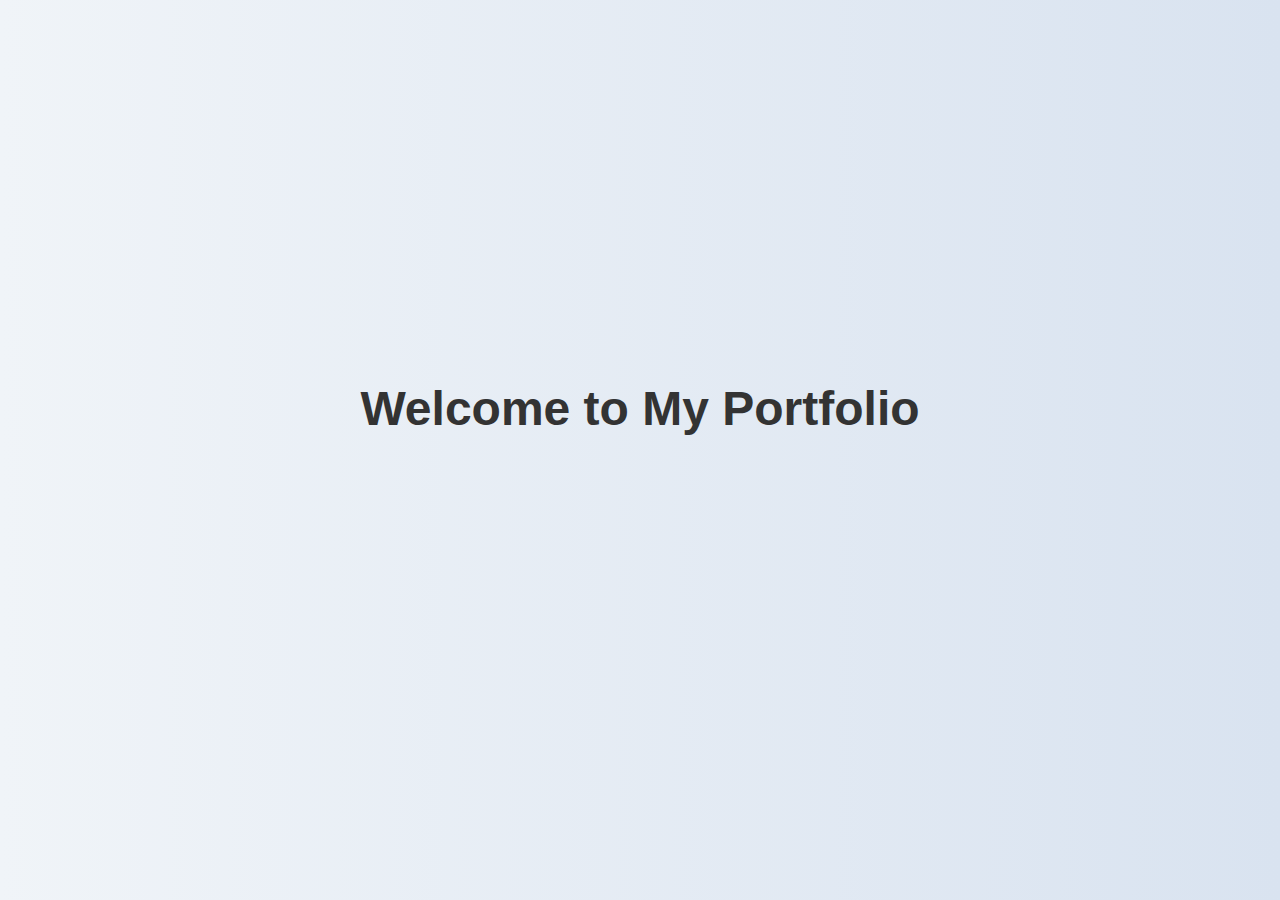
<file: website.html>
<!DOCTYPE html>
<html lang="en">
<head>
  <meta charset="UTF-8">
  <meta name="viewport" content="width=device-width, initial-scale=1.0">
  <meta name="description" content="Portfolio of [Your Name] - Data Analyst">
  <title>[Your Name]'s Portfolio</title>
  <link rel="stylesheet" href="styles.css">
  <style>
    /* Add the landing page styles to the beginning of the CSS */
    
    /* Fullscreen Landing Page */
    #landing-page {
      position: fixed;
      top: 0;
      left: 0;
      width: 100%;
      height: 100%;
      background: linear-gradient(to right, #f0f4f8, #d9e3f0);
      display: flex;
      justify-content: center;
      align-items: center;
      z-index: 1000;
      opacity: 1;
      transition: opacity 1s ease-out;
      flex-direction: column;
      text-align: center;
    }

    #landing-page h1 {
      font-size: 3rem;
      color: #333;
      margin-bottom: 30px;
      animation: fadeInUp 1.5s ease-out;
    }

    #landing-page .enter-button {
      background-color: #007bff;
      color: white;
      padding: 15px 40px;
      font-size: 1.2rem;
      border: none;
      border-radius: 5px;
      cursor: pointer;
      opacity: 0;
      animation: fadeIn 2s 0.5s ease-out forwards;
      transition: background-color 0.3s ease;
    }

    #landing-page .enter-button:hover {
      background-color: #0056b3;
    }

    /* Animation for fade-in of the button */
    @keyframes fadeIn {
      from {
        opacity: 0;
      }
      to {
        opacity: 1;
      }
    }

    /* Animation for the heading text */
    @keyframes fadeInUp {
      from {
        opacity: 0;
        transform: translateY(20px);
      }
      to {
        opacity: 1;
        transform: translateY(0);
      }
    }

    /* Main content after landing page */
    #main-content {
      display: none;
    }

    /* General page styling */
    body {
      font-family: 'Roboto', sans-serif;
      background: linear-gradient(to right, #f0f4f8, #d9e3f0);
      margin: 0;
      padding: 0;
    }

    .portfolio-grid {
      display: grid;
      grid-template-columns: repeat(auto-fit, minmax(280px, 1fr));
      gap: 30px;
      margin-top: 50px;
    }
    /* Remaining CSS */
  </style>
</head>
<body>

  <!-- Landing Page Section -->
  <div id="landing-page">
    <h1>Welcome to My Portfolio</h1>
    <button class="enter-button" id="enter-button">Click to Enter</button>
  </div>

  <!-- Main Content Section (hidden initially) -->
  <div id="main-content">
    <header>
      <h1>[Your Name]</h1>
      <p>Data Analyst | Problem Solver | Insights Driven</p>
    </header>

    <nav>
      <a href="#home">Home</a>
      <a href="#about">About Me</a>
      <a href="#portfolio">Portfolio</a>
      <a href="#contact">Contact</a>
    </nav>

    <section id="home">
      <h2>Welcome to My Portfolio</h2>
      <p>I am a Data Analyst who specializes in transforming data into actionable insights. I help businesses and organizations leverage their data to make informed decisions and drive success.</p>
    </section>

    <section id="about">
      <h2>About Me</h2>
      <p>Hello! I'm [Your Name], a passionate Data Analyst with expertise in data visualization, statistical analysis, and machine learning. I work with large datasets to uncover trends and insights, helping businesses optimize their operations and make data-driven decisions.</p>
      <p>With a strong background in mathematics and data science, I use tools like Python, SQL, Excel, and Tableau to analyze data and present findings in clear, understandable formats.</p>
    </section>

    <section id="portfolio">
      <h2>My Portfolio</h2>
      <div class="portfolio-grid">
        <!-- Portfolio Items (e.g., data projects) go here -->
      </div>
    </section>

    <section id="contact">
      <h2>Contact Me</h2>
      <p>If you'd like to work together or have any questions, feel free to reach out!</p>
      <p>Email: <a href="mailto:youremail@example.com">youremail@example.com</a></p>
      <p>Phone: [Your Phone Number]</p>
      <p>LinkedIn: <a href="https://www.linkedin.com/in/yourname" target="_blank">yourname</a></p>
    </section>

    <footer>
      <p>&copy; 2024 [Your Name]. All Rights Reserved.</p>
      <p><a href="#home">Back to Top</a></p>
    </footer>
  </div>

  <script>
    // JavaScript for showing the main content after the "Click to Enter" button is clicked
    document.getElementById('enter-button').addEventListener('click', function() {
      // Fade out the landing page
      document.getElementById('landing-page').style.opacity = '0';
      
      // After the animation, hide the landing page and show the main content
      setTimeout(function() {
        document.getElementById('landing-page').style.display = 'none';
        document.getElementById('main-content').style.display = 'block';
      }, 1000);  // Match the fade-out time (1s)
    });
  </script>
</body>
</html>
</file>
<file: styles.css>
/* Reset some default styles */
* {
  margin: 0;
  padding: 0;
  box-sizing: border-box;
}

body {
  font-family: 'Roboto', sans-serif;
  background: linear-gradient(to right, #f0f4f8, #d9e3f0); /* Apple-style gradient */
  color: #333;
  line-height: 1.6;
  overflow-x: hidden;
}

a {
  text-decoration: none;
  color: inherit;
  transition: color 0.3s ease;
}

a:hover {
  color: #007bff;
}

/* Header styling */
header {
  background-color: #222;
  color: white;
  text-align: center;
  padding: 50px 20px;
  box-shadow: 0 4px 12px rgba(0, 0, 0, 0.1);
}

header h1 {
  font-size: 3rem;
  margin-bottom: 10px;
  animation: fadeIn 1s ease-out;
}

header p {
  font-size: 1.2rem;
  color: #bbb;
  animation: fadeIn 1.5s ease-out;
}

/* Navigation Bar */
nav {
  text-align: center;
  margin-top: 20px;
}

nav a {
  background-color: #333;
  color: white;
  padding: 12px 20px;
  margin: 0 15px;
  font-size: 1rem;
  border-radius: 5px;
  box-shadow: 0 4px 6px rgba(0, 0, 0, 0.1);
  transition: background-color 0.3s, transform 0.3s;
}

nav a:hover {
  background-color: #007bff;
  transform: scale(1.05);
}

/* Section Styling */
section {
  padding: 80px 20px;
  text-align: center;
  max-width: 1200px;
  margin: auto;
}

section h2 {
  font-size: 2.5rem;
  margin-bottom: 20px;
  color: #333;
  animation: fadeIn 1s ease-out;
}

section p {
  font-size: 1.2rem;
  margin-top: 10px;
  color: #555;
  line-height: 1.6;
  max-width: 800px;
  margin-left: auto;
  margin-right: auto;
}

/* Portfolio Grid */
.portfolio-grid {
  display: grid;
  grid-template-columns: repeat(auto-fit, minmax(280px, 1fr));
  gap: 30px;
  margin-top: 50px;
}

.portfolio-item {
  background-color: #fff;
  border-radius: 8px;
  box-shadow: 0 4px 10px rgba(0, 0, 0, 0.1);
  overflow: hidden;
  transition: transform 0.3s ease-in-out, box-shadow 0.3s ease-in-out;
}

.portfolio-item img {
  width: 100%;
  height: 200px;
  object-fit: cover;
  transition: transform 0.5s ease;
}

.portfolio-item:hover {
  transform: translateY(-10px);
  box-shadow: 0 10px 20px rgba(0, 0, 0, 0.1);
}

.portfolio-item:hover img {
  transform: scale(1.1);
}

.portfolio-item h3 {
  margin-top: 15px;
  font-size: 1.4rem;
  color: #333;
}

.portfolio-item p {
  font-size: 1rem;
  color: #777;
  padding: 0 15px 20px;
}

/* Contact Form */
#contact p {
  font-size: 1.2rem;
}

#contact a {
  color: #007bff;
  font-weight: bold;
}

footer {
  background-color: #222;
  color: white;
  padding: 20px 0;
  text-align: center;
  margin-top: 50px;
}

footer a {
  color: #fff;
  font-weight: bold;
}

footer a:hover {
  color: #007bff;
}

/* Smooth Scrolling */
html {
  scroll-behavior: smooth;
}

/* Fade-In Animation */
@keyframes fadeIn {
  from {
    opacity: 0;
    transform: translateY(20px);
  }
  to {
    opacity: 1;
    transform: translateY(0);
  }
}

/* Media Queries for responsiveness */
@media (max-width: 768px) {
  header {
    padding: 40px 20px;
  }

  header h1 {
    font-size: 2.5rem;
  }

  header p {
    font-size: 1.1rem;
  }

  nav a {
    padding: 10px 15px;
    font-size: 1rem;
    margin: 0 10px;
  }

  section {
    padding: 60px 20px;
  }

  .portfolio-grid {
    grid-template-columns: 1fr 1fr;
  }

  .portfolio-item img {
    height: 180px;
  }
}

@media (max-width: 480px) {
  header h1 {
    font-size: 2rem;
  }

  header p {
    font-size: 1rem;
  }

  nav a {
    padding: 8px 12px;
    font-size: 0.9rem;
    margin: 0 5px;
  }

  section {
    padding: 40px 20px;
  }

  .portfolio-grid {
    grid-template-columns: 1fr;
  }

  .portfolio-item img {
    height: 160px;
  }
}
</file>
